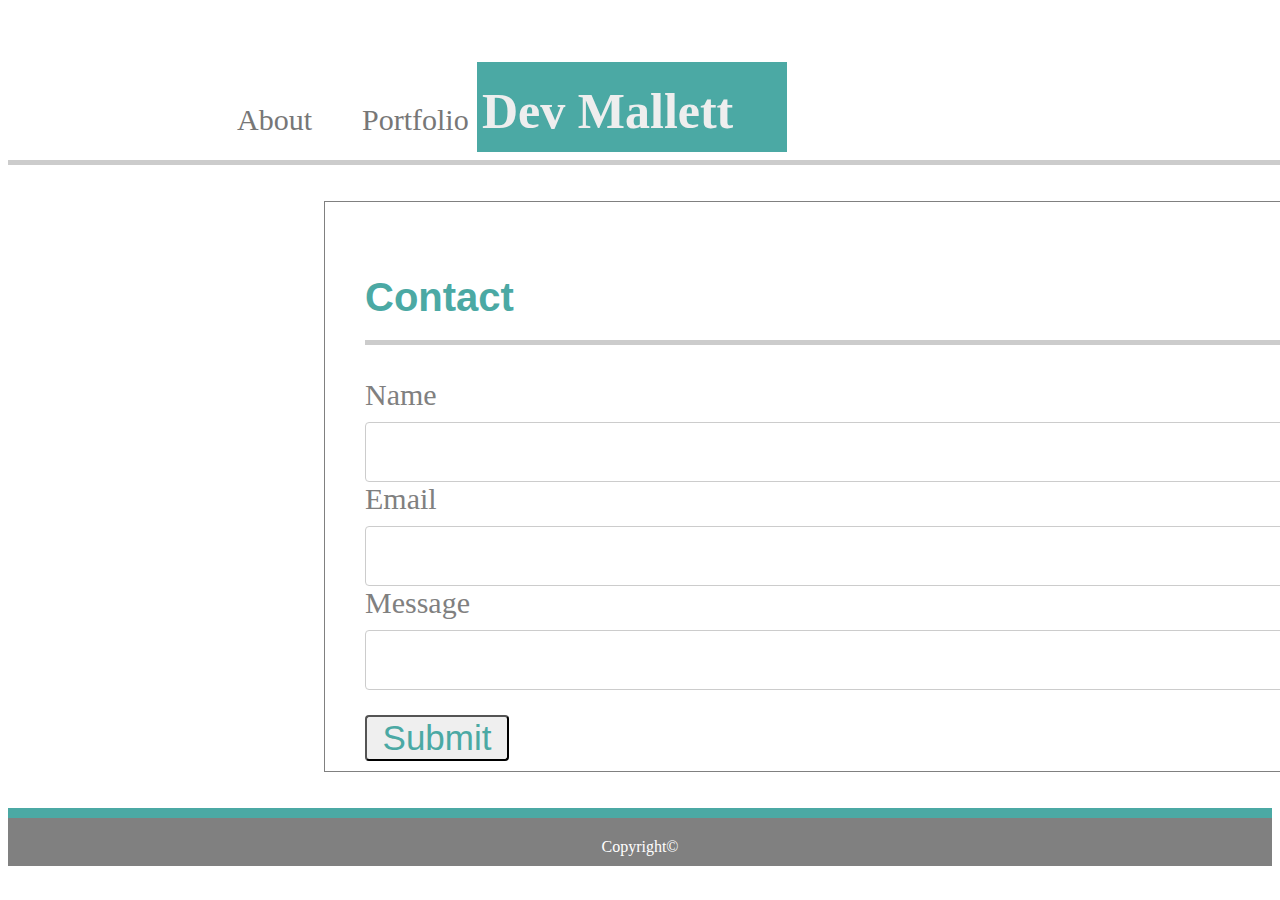
<file: contact.html>
<!DOCTYPE html>
<html>
    <head>
        <link rel="stylesheet" type="text/css" href="assets/reset.css">
        <link rel="stylesheet" type="text/css" href="assets/style.css">
     
    </head>
    <body>
        <!--Header Block -->
        <section id=sec1>
        <div>
            <a href ="contact.html">Contact</a>
            <a href = "portfolio.html">Portfolio</a>
            <a href = "index.html">About</a> 
        </div>
        <h1 id=box>Dev Mallett</h1>     
       </section>
      </div>
      <br><br>
      <!--Content Block -->
      <div>
          <!-- Header -->
          <section class=container>
          <h2>Contact</h2>
      <div>
          <!--Submission forms -->
          <form action="/action_page.php">
            <label> Name</label>
            <input type=text>
            <label> Email</label>
            <input type=text>
            <label> Message</label>
            <input type=text>
            <input type=submit>
          </form>
        </div> 
      </section>
        </div>
  <br><br>
      <div>
          <!--Footer Block -->
          <footer><center>Copyright©</center></footer>
      </div>
      </div>

    </body>
</html>
</file>
<file: assets/style.css>
/*Contact: Styles edit box & text*/
input[type=text]{
  width: 100%;
  padding: 12px 20px;
  display: inline-block;
  border: 1px solid #ccc;
  border-radius: 4px;
  box-sizing: border-box;
  color: #777777;
  font-size: 30px;
    
    
    
  }
  
  /*Styles text-box label*/
  label{
    color: grey;
    font-size: 30px;
    float: left;
    margin-bottom: 10px;
  }
 
  /*Styles submit btn - Background color & background-color do not match directions*/
  input[type = submit]{
    width: 15%;
    color: #4ba9a4;
    margin: 25px 0 0 0;
    border-radius: 4px;
    cursor: pointer;
    font-size: 35px;;
    
  }
  
  /*Container: conatains name and nav bar*/
  #sec1{
    width: 100%;
    height:100px;
    position: relative;
    padding: 20px 40px 100px 40px;
    z-index: 2;
    background-color: white;
  
  
  }
  
  /*Styles light-grey header bottom-borderline*/
  #sec1{
    border-bottom: 5px solid #cccccc;
    padding-bottom: 32px;
  }
  
  /*Used to generate nav bar
  Responsive to screen size - smaller screen size nav bar does not show up properly*/
  a{
    text-decoration: none;
    color: #777777;
    font-size: 30px;
    float: right;
    margin: 75px 700px 105px -650px; 
  }
  
  /*Dev Mallett*/
  h1{
    color: #eee;
    position: relative;
    border: 0px 0px 20px 0px;
    border-color: #4ba9a4;
    font-size: 50px;
    padding: 300px;
    font-family: 'Georgia', Times, Times New Roman, serif;  
  }
  
  /*About Me/Port/Contact*/
  h2{
    color: #4ba9a4;
    border: 200px 20px 20px 20px;
    border-color: grey;
    border-bottom: 5px solid #cccccc;
    padding: 20px 0px 20px 0px;
    font-family: 'Arial', 'Helvetica Neue', Helvetica, sans-serif;
    font-size: 40px;
    margin-left: 0;
  }
  
  /*Name container*/
  #box{
   width: 300px;
   height: 60px;
   background-color: #4ba9a4;
   padding: 20px 5px 10px 5px;
   margin-left: 429px;
  }
  
  /*Profile image styling*/
  img{
    float: left;
    margin-right: 50px;
    clear: both;
    padding: 0px 20px 20px 0px;
  }
 
 /*Content styling*/ 
  p{
    font-size: 35px;
    color: #777777;
    font-family: 'Arial', 'Helvetica Neue', Helvetica, sans-serif;
  }
  /*Content Container*/
  .container{
    width: 960px;
    height:auto;
    position: relative;
    border: .5px solid grey;
    padding: 20px 40px 10px 40px;
    left: 25%;
  }
  /*Copyright Footer*/
  footer {
    padding: 20px;
    clear: both;
    background: grey;
    border-top: 10px solid #4ba9a4;
    padding: 20px 0px 10px 0px;
    color: white;
  }
</file>
